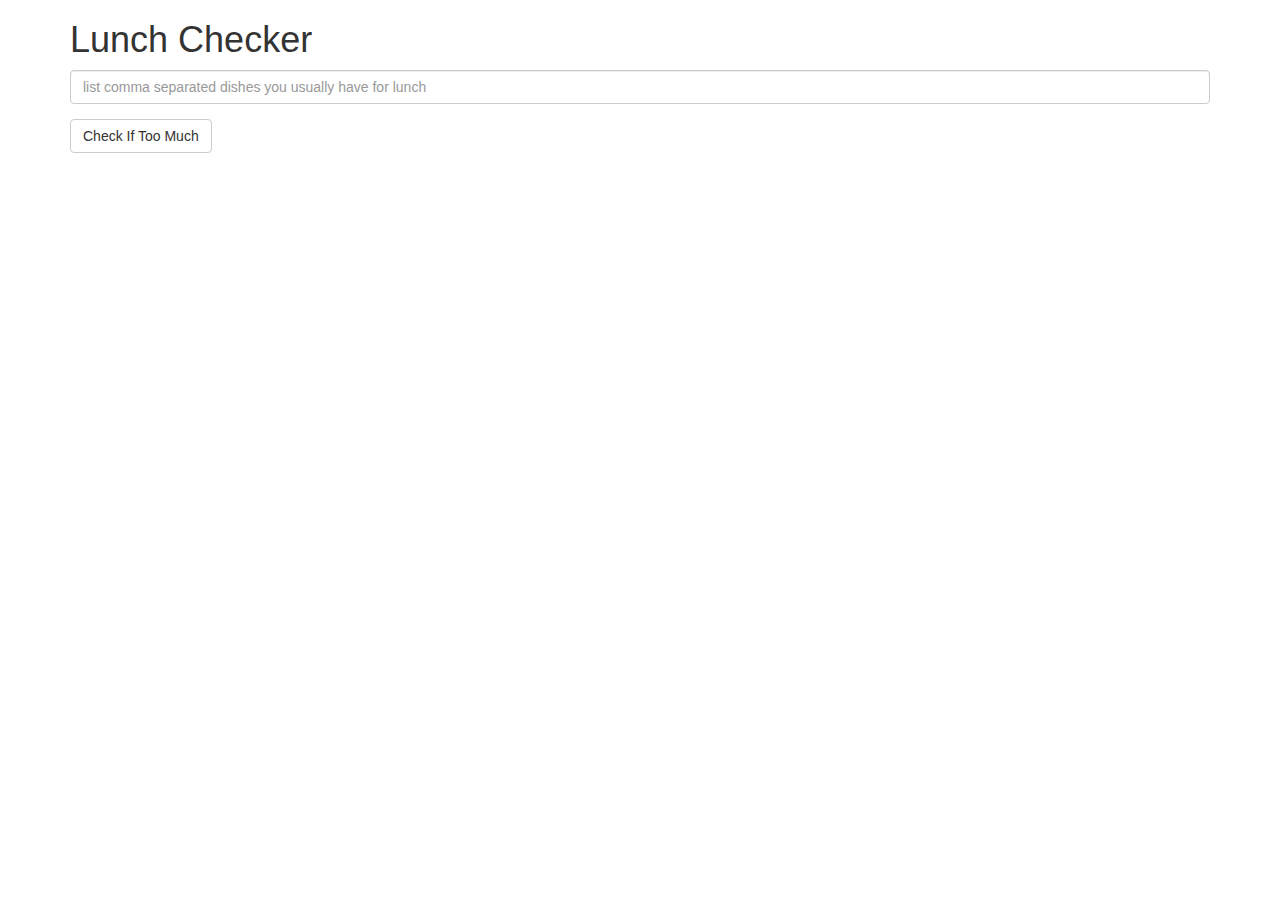
<file: index.html>
<!doctype html>
<html lang="en">
  <head>
    <title>Lunch Checker</title>
    <meta name="viewport" content="width=device-width, initial-scale=1">
    <link rel="stylesheet" href="styles/bootstrap.min.css">
    <style>
      .message { font-size: 1.3em; font-weight: bold; }
    </style>
    <script src="scripts/angular.min.js"></script>
    <script src="scripts/app.js"></script>
  </head>
<body ng-app="Assignment1NgApp">
   <div class="container">
     <h1>Lunch Checker</h1>
 <div ng-controller="Assignment1Controller">
         <div class="form-group">
             <input id="lunch-menu" type="text"  ng-model="menu"

             placeholder="list comma separated dishes you usually have for lunch"
             class="form-control">
         </div>
         <div class="form-group">
             <button class="btn btn-default" ng-click='check()' >Check If Too Much</button>
         </div>
         <div class="form-group message">          
           <!-- Your message can go here. -->
           {{message}}
         </div>
       </div>
   </div>

</body>
</html>
</file>
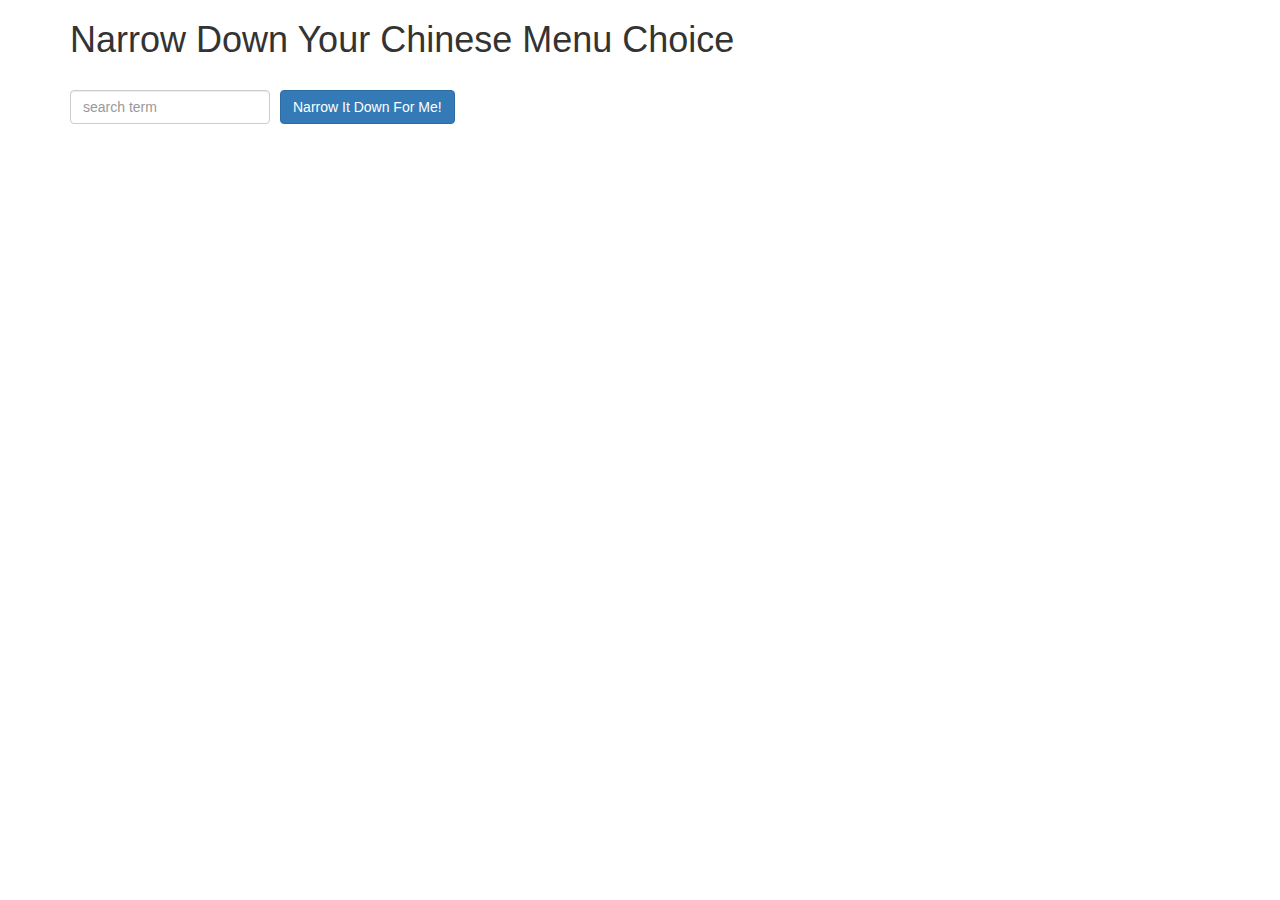
<file: Assignment3/index.html>
<!DOCTYPE html>
<html lang="en">
<head>
  <meta charset="utf-8">
  <meta http-equiv="X-UA-Compatible" content="IE=edge">
  <meta name="viewport" content="width=device-width, initial-scale=1">
  <title>Coursera Single Page Web App with AngularJS - Narrow Down Your Menu Choice</title>
  <link href="styles/bootstrap.min.css" rel="stylesheet">
  <link href="styles/styles.css" rel="stylesheet">


</head>
<body ng-app="NarrowItDownApp">
<div id="wrap">
  <div class="container" ng-controller="NarrowItDownController as NIDController" id="main">
    <div class="row">
      <div class="col-xs-12">
        <h1>Narrow Down Your Chinese Menu Choice</h1>
        <div class="form-group">
          <input type="text" placeholder="search term" class="form-control" ng-model="NIDController.searchTerm">
        </div>
        <div class="form-group narrow-button">
          <button class="btn btn-primary" ng-click="NIDController.updateFound();">Narrow It Down For Me!</button>
        </div>
      </div>
    </div>
    <div class="row">
      <div class="col-xs-12">
        <!-- Bonus loader (see Bonus section of the assignment) -->
        <items-loader-indicator ng-if="NIDController.indicator"></items-loader-indicator>
      </div>
    </div>

    <div class="row">
      <div class="col-xs-12">
        <!-- found-items should be implemented as a component -->
        <found-items
          found-items="NIDController.found"
          total-items="NIDController.totalItems"
          on-remove="NIDController.onRemove(index)"></found-items>
      </div>
    </div>
  </div>
</div>

  <script src="scripts/angular.min.js"></script>
  <script src="scripts/jquery.min.js"></script>
  <script src="scripts/app.js"></script>
</body>
</html>
</file>
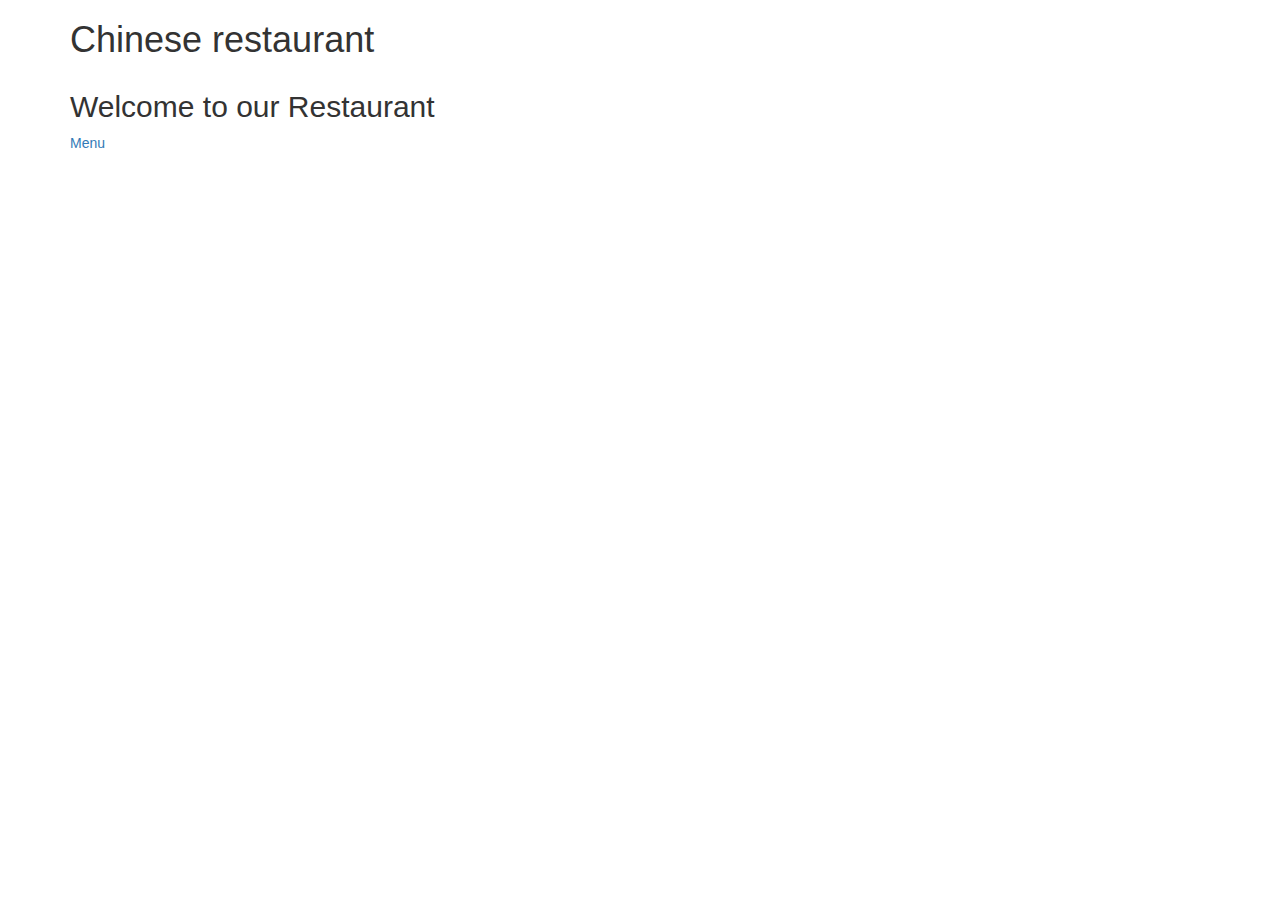
<file: Assignment4/index.html>
<!DOCTYPE html>
<html lang="en">
<head>
  <meta charset="utf-8">
  <meta http-equiv="X-UA-Compatible" content="IE=edge">
  <meta name="viewport" content="width=device-width, initial-scale=1">
  <title>AngularJS</title>
  <link href="css/bootstrap.min.css" rel="stylesheet">
  <link href="css/style.css" rel="stylesheet">

</head>
<body ng-app="MenuApp">
<div id="wrap">
  <div class="container" ng-controller="MenuAppController as menu" id="main">
    <div class="row">
      <div class="col-xs-12">
        <h1>Chinese restaurant</h1>
      </div>
    </div>
    <div class="row">
      <ui-view></ui-view>
    </div>
    
  </div>
</div>

  
  <script src="js/jquery-1.12.4.min.js"></script>
  <script src="js/angular.min.js"></script>
  <script src="js/angular-ui-router.min.js"></script>
  <script src="js/bootstrap.min.js"></script>

  
  <script src="MenuApp/data.module.js"></script>
  <script src="MenuApp/menuapp.module.js"></script>
  <script src="MenuApp/menuapp.controller.js"></script>
  <script src="MenuApp/menudata.service.js"></script>

  
  <script src="category/categories.controller.js"></script>
  <script src="category/categories.component.js"></script>

  <!-- Items -->
  <script src="items/items.controller.js"></script>
  <script src="items/items.component.js"></script>

  <!-- Routes -->
  <script src="routes.js"></script>
  
</body>
</html>
</file>
<file: Assignment3/styles/styles.css>
h1 {
  margin-bottom: 30px;
}
input[type="text"] {
  width: 200px;
  float: left;
}
.narrow-button {
  float: left;
  margin-left: 10px;
}
.loader {
  display: none;
  margin-left: 5px;
  font-size: 10px;
  float: left;
  border-top: 1.1em solid rgba(147, 147, 147, 0.2);
  border-right: 1.1em solid rgba(147, 147, 147, 0.2);
  border-bottom: 1.1em solid rgba(147, 147, 147, 0.2);
  border-left: 1.1em solid #676767;
  -webkit-transform: translateZ(0);
  -ms-transform: translateZ(0);
  transform: translateZ(0);
  -webkit-animation: load8 1.1s infinite linear;
  animation: load8 1.1s infinite linear;
}
.loader,
.loader:after {
  border-radius: 50%;
  width: 3em;
  height: 3em;
}
@-webkit-keyframes load8 {
  0% {
    -webkit-transform: rotate(0deg);
    transform: rotate(0deg);
  }
  100% {
    -webkit-transform: rotate(360deg);
    transform: rotate(360deg);
  }
}
@keyframes load8 {
  0% {
    -webkit-transform: rotate(0deg);
    transform: rotate(0deg);
  }
  100% {
    -webkit-transform: rotate(360deg);
    transform: rotate(360deg);
  }
}

.glyphicon-refresh-animate {
    -animation: spin .7s infinite linear;
    -webkit-animation: spin2 .7s infinite linear;
}

@-webkit-keyframes spin2 {
    from { -webkit-transform: rotate(0deg);}
    to { -webkit-transform: rotate(360deg);}
}

@keyframes spin {
    from { transform: scale(1) rotate(0deg);}
    to { transform: scale(1) rotate(360deg);}
}
</file>
<file: Assignment4/css/style.css>
.footer {
  background-color: #f5f5f5;
  clear: both;
  position: relative;
  z-index: 10;
  height: 60px;
  margin-top: -60px;
}

.footer p { margin-top: 20px;}

.item-list li {
  line-height: 2em;
}

html, body { height: 100%; }
#wrap {
  min-height: 100%;
}
#main { overflow: auto; padding-bottom: 60px; }
</file>
